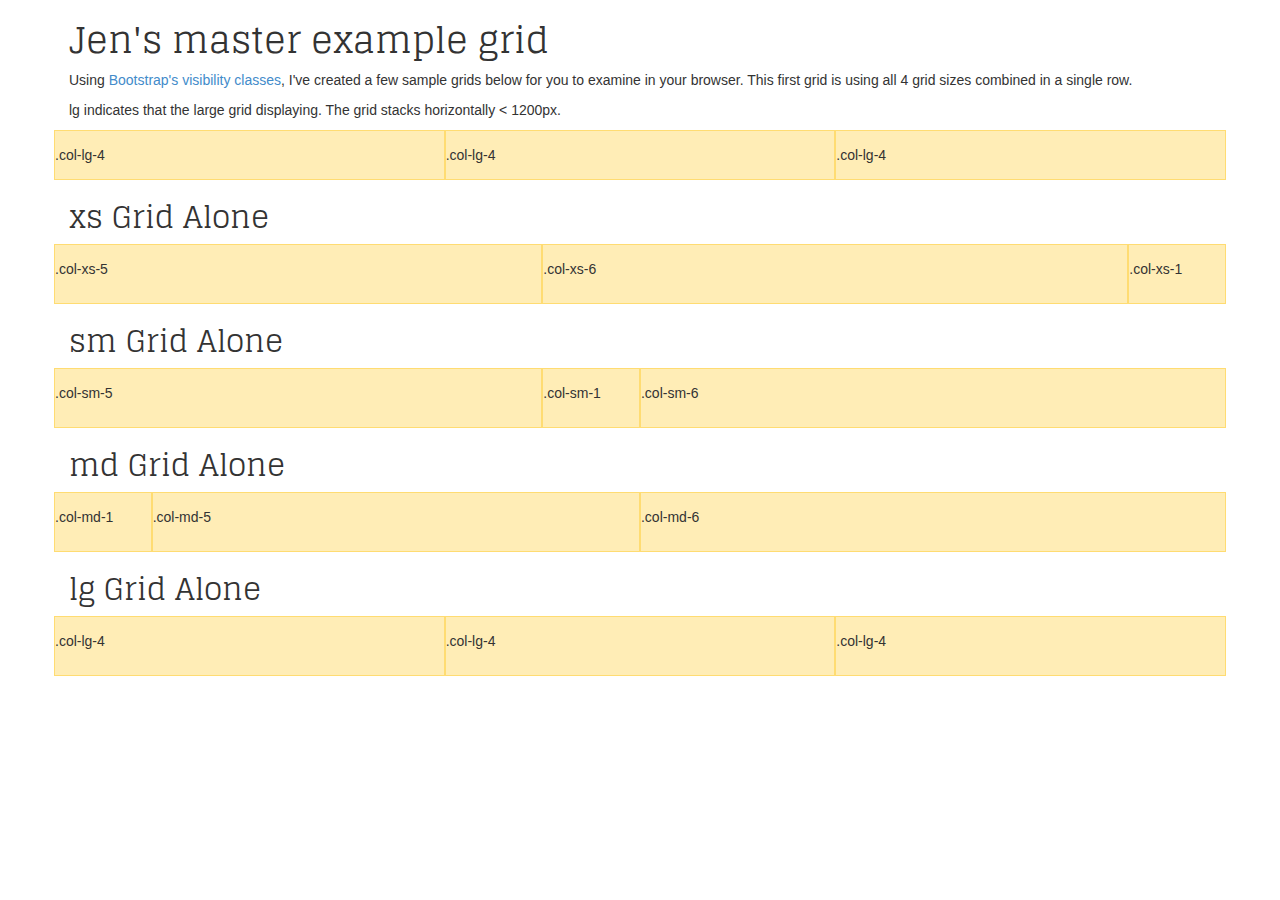
<file: grid.html>
<!DOCTYPE html>
<html lang="en">
  <head>
    <meta charset="utf-8">
    <meta name="viewport" content="width=device-width, initial-scale=1.0">
    <meta name="description" content="">
    <meta name="author" content="">

    <title>Grid Template for Bootstrap</title>

    <!-- Bootstrap core CSS -->
    <link href="bootstrap/css/bootstrap.css" rel="stylesheet">
	<style>
		body {
			padding: 0 16px;
		}
		.container {
		  padding: 0 1em;
		}
		
		h4 {
		  margin-top: 1.5em;
		}
		.row {
		  margin-bottom: 1.5em;
		}
		.row .row {
		  margin-top: 0.8em;
		  margin-bottom: 0;
		}
		[class*="col-"] {
		  padding: 1em 0;
		  background-color: rgba(255,195,13,.3);
		  border: 1px solid rgba(255,195,13,.4);
}

	</style>

  </head>

<body>
  <div class="container">
    <h1>Jen's master example grid</h1>
      <p>Using <a href="http://getbootstrap.com/css/#responsive-utilities" target="_blank">Bootstrap's visibility classes</a>, I've created a few sample grids below for you to examine in your browser. This first grid is using all 4 grid sizes combined in a single row.</p>
      <p class="visible-lg">lg indicates that the large grid displaying. The grid stacks horizontally &lt; 1200px. </p>
      <p class="visible-md">md indicates that the medium grid displaying. The grid stacks horizontally &lt; 992px. </p>
      <p class="visible-sm">sm indicates that the small grid displaying. The grid stacks horizontally &lt; 768px. </p>
      <p class="visible-xs">xs indicates that the extra small grid displaying. This grid is always horizontal. </p>

      <div class="row">
        <div class="col-lg-4 col-md-1 col-sm-5 col-xs-5">
        	<span class="visible-lg">.col-lg-4</span>
            <span class="visible-md">.col-md-1</span>
            <span class="visible-sm">.col-sm-5</span>
            <span class="visible-xs">.col-xs-5</span>
        </div>
        <div class="col-lg-4 col-md-5 col-sm-1 col-xs-6">
        	<span class="visible-lg">.col-lg-4</span>
            <span class="visible-md">.col-md-5</span>
            <span class="visible-sm">.col-sm-1</span>
            <span class="visible-xs">.col-xs-6</span>
        </div>
        <div class="col-lg-4 col-md-6 col-sm-6 col-xs-1">
        	<span class="visible-lg">.col-lg-4</span>
            <span class="visible-md">.col-md-6</span>
            <span class="visible-sm">.col-sm-6</span>
            <span class="visible-xs">.col-xs-1</span>
       </div>
      </div> <!-- end row -->
      
      <h2>xs Grid Alone</h2>
        <div class="row">
            <div class="col-xs-5">
                <p>.col-xs-5</p>
            </div>
            <div class="col-xs-6">
            	<p>.col-xs-6</p>
            </div>
            <div class="col-xs-1">
                <p>.col-xs-1</p>
           </div>
      	</div> <!-- end row -->
      
        <h2>sm Grid Alone</h2>
        <div class="row">
            <div class="col-sm-5">
                <p>.col-sm-5</p>
            </div>
            <div class="col-sm-1">
            	<p>.col-sm-1</p>
            </div>
            <div class="col-sm-6">
                <p>.col-sm-6</p>
           </div>
      	</div> <!-- end row -->
        
        <h2>md Grid Alone</h2>
        <div class="row">
            <div class="col-md-1">
                <p>.col-md-1</p>
            </div>
            <div class="col-md-5">
            	<p>.col-md-5</p>
            </div>
            <div class="col-md-6">
                <p>.col-md-6</p>
           </div>
      	</div> <!-- end row -->
        
        <h2>lg Grid Alone</h2>
        <div class="row">
            <div class="col-lg-4">
                <p>.col-lg-4</p>
            </div>
            <div class="col-lg-4">
            	<p>.col-lg-4</p>
            </div>
            <div class="col-lg-4">
                <p>.col-lg-4</p>
           </div>
      	</div> <!-- end row -->
      
      
	</div> <!-- /container -->
  </body>
</html>
</file>
